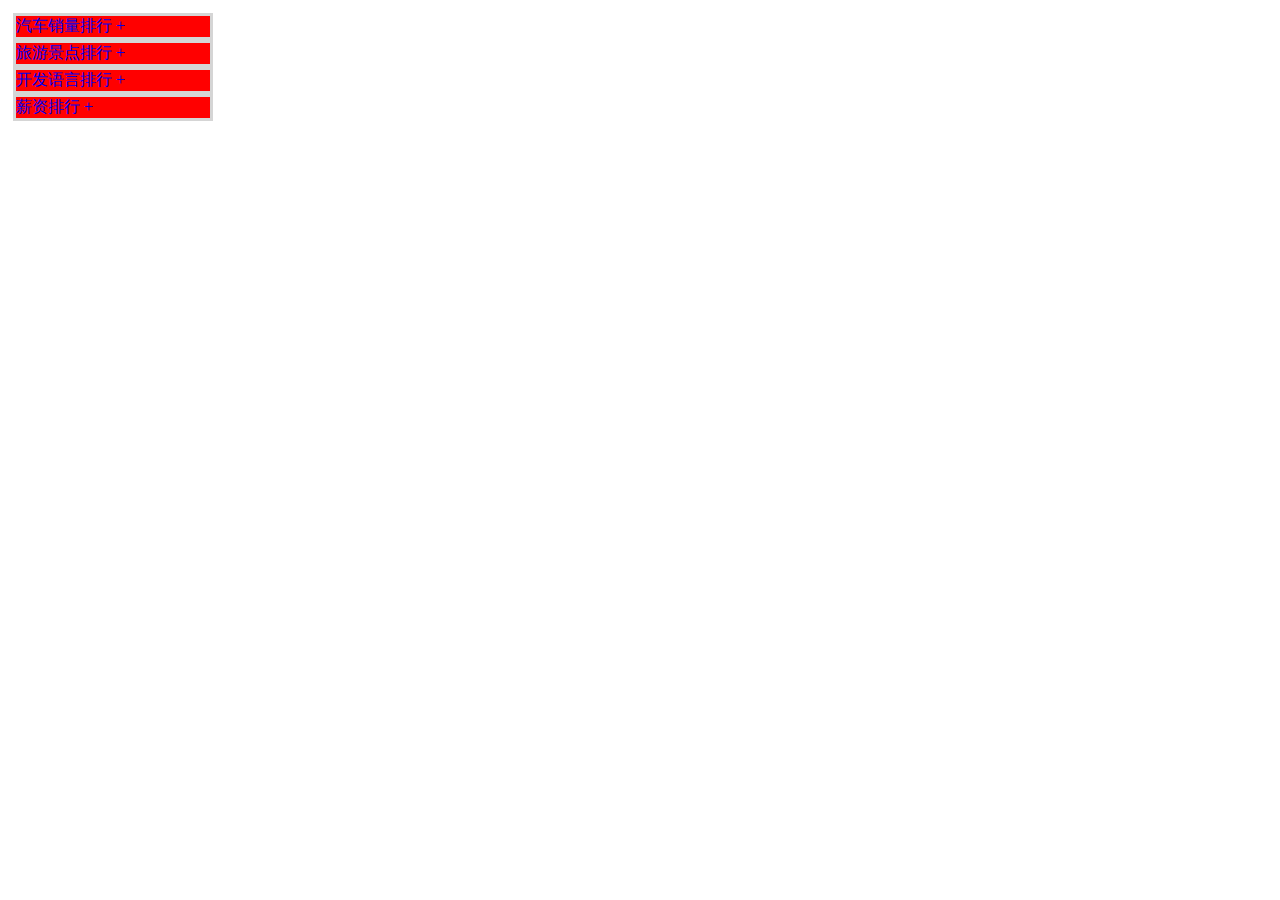
<file: pages/index.html>
<!DOCTYPE html>
<html>

	<head>
		<meta charset="utf-8" />
		<title>下拉收缩</title>
		<link rel="stylesheet" href="../css/shouc.css" />
	</head>

	<body>

		<div>
			<ul class="memu">
				<li class="litem">
					<a href="javascript:;">	汽车销量排行 +	</a>
					<ul class="uitem">
						<li>
							<a href="javascript:;">玛莎拉蒂</a>
						</li>
						<li>
							<a href="javascript:;">凯迪拉克</a>
						</li>
						<li>
							<a href="javascript:;">保时捷</a>
						</li>
					</ul>

				</li>
				<li class="litem">
					<a href="javascript:;">	旅游景点排行  + </a>
					<ul class="uitem">
						<li>
							<a href="javascript:;">北京鸟巢</a>
						</li>
						<li>
							<a href="javascript:;">上海迪士尼</a>
						</li>
						<li>
							<a href="javascript:;">昆明大观楼</a>
						</li>
					</ul>

				</li>
				<li class="litem">
					<a href="javascript:;">	开发语言排行 + </a>
					<ul class="uitem">
						<li>
							<a href="javascript:;">Java</a>
						</li>
						<li>
							<a href="javascript:;">c+</a>
						</li>
						<li>
							<a href="javascript:;">javascript</a>
						</li>
					</ul>

				</li>
				<li class="litem">
					<a href="javascript:;">	薪资排行 + </a>
					<ul class="uitem">
						<li>
							<a href="javascript:;">北京</a>
						</li>
						<li>
							<a href="javascript:;">上海</a>
						</li>
						<li>
							<a href="javascript:;">广州</a>
						</li>
					</ul>

				</li>
			</ul>
		</div>

	</body>
	<script type="text/javascript" src="../js/lib/jquery.min.js"></script>
	<script type="text/javascript" src="../js/pages/shouc.js"></script>

</html>
</file>
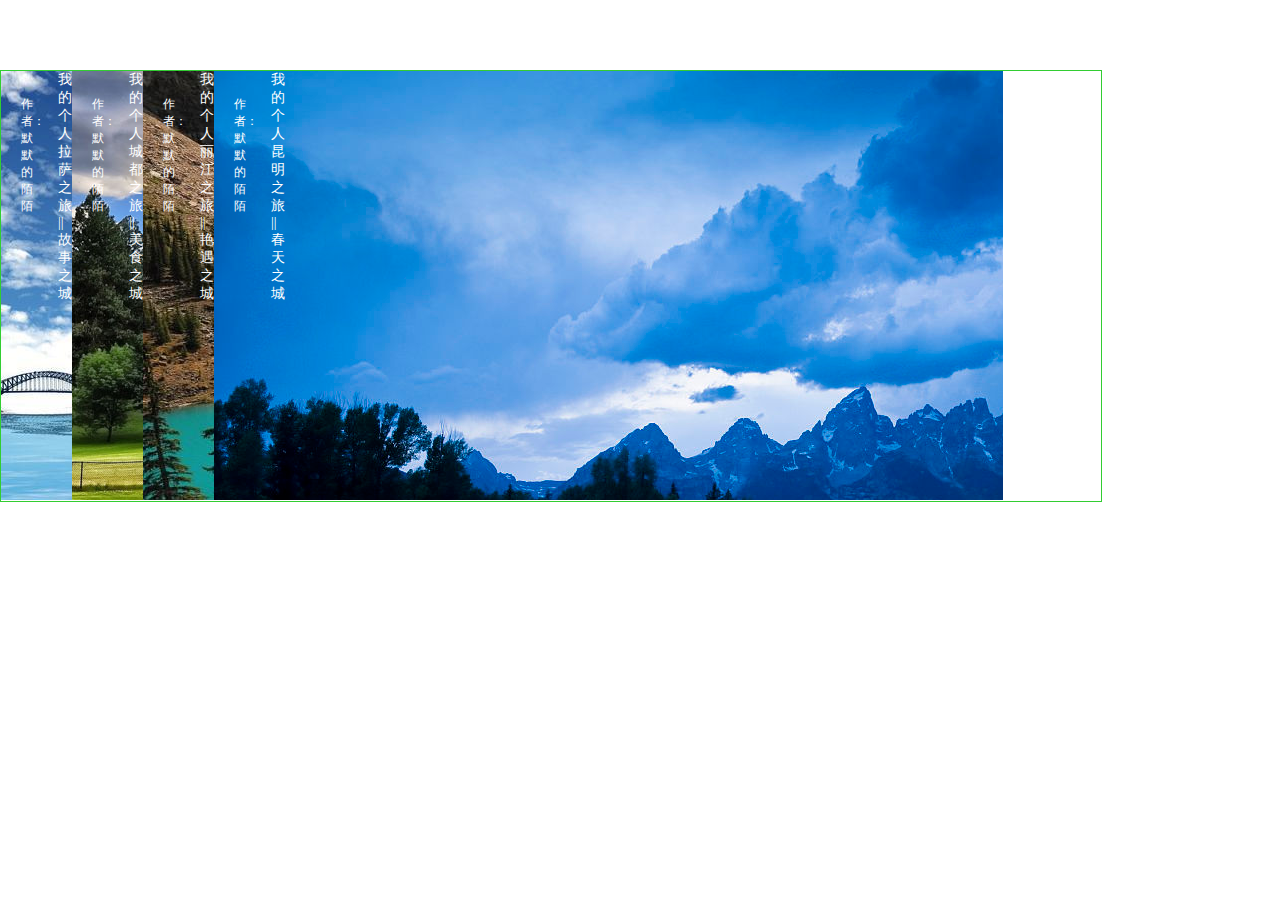
<file: pages/sfq.html>
<!DOCTYPE html>
<html>
	<head>
		<meta charset="UTF-8">
		<title>手风琴效果</title>
		<link href="../css/sfq.css" rel="stylesheet"/>
		<script type="text/javascript" src="../js/lib/jquery.min.js" ></script>
		<script type="text/javascript" src="../js/pages/sfq.js" ></script>
	</head>
	<body>
		<div class="pic">
			<ul>
				<li class="pic1">
					<a href="javascript:;">
						<div class="txt">
							<p class="p1">作者：默默的陌陌</p>
							<p class="p2">我的个人拉萨之旅 || 故事之城</p>
						</div>
					</a>
				</li>
					<li class="pic2">
					<a href="javascript:;">
						<div class="txt">
							<p class="p1">作者：默默的陌陌</p>
							<p class="p2">我的个人城都之旅 || 美食之城</p>
						</div>
					</a>
				</li>
					<li class="pic3">
					<a href="javascript:;">
						<div class="txt">
							<p class="p1">作者：默默的陌陌</p>
							<p class="p2">我的个人丽江之旅 || 艳遇之城</p>
						</div>
					</a>
				</li>
					<li class="pic4">
					<a href="javascript:;">
						<div class="txt">
							<p class="p1">作者：默默的陌陌</p>
							<p class="p2">我的个人昆明之旅 || 春天之城</p>
						</div>
					</a>
				</li>
			</ul>
		</div>
	</body>
</html>
</file>
<file: css/shouc.css>
*{
padding: 0;
margin: 0;
font-family: "微软雅黑";
}

.memu{
width: 200px;
margin: 10px;
padding: 3px 3px;
list-style-type: none;
}
.uitem{
background-color: limegreen;
list-style-type: none;
padding: 3px 3px;
margin-left: 20px;

}
.litem>a{
background-color:red;
display: block;
}

.litem{
background-color: #D5D5D5;
padding: 3px 3px;
text-decoration: none;
list-style-type: none;
}
a{
text-decoration:none;
}
</file>
<file: css/sfq.css>
* {
	margin: 0;
	padding: 0;
	font-family: "微软雅黑";
}

.pic {
	margin-top: 70px;
	width: 1100px;
	height: 430px;
	border: 1px solid #32CD32;
}

/*li {
	float: left;
	list-style: none;
	height: 429px;
}*/

.pic ul li {
	float: left;
	list-style: none;
	height: 429px;
	/*width: 789px;*/
}

.pic1 {
	background-image: url("../img/1.jpg");
}

.pic2 {
	background-image: url("../img/2.jpg");
}

.pic3 {
	background-image: url("../img/3.jpg");
}

.pic ul .pic4 {
	background-image: url("../img/4.jpg");
	width: 789px;
}

.txt {
	background-color: #000px;
	background: rgba(0, 0, 0, .5);
}

.txt p {
	float: left;
	color: #fff;
}

.txt .p1 {
	font-size: 12px;
	width: 12px;
	padding: 25px 25px 0px 20px;
}

.txt .p2 {
	font-size: 14px;
	width: 14px;
}
</file>
